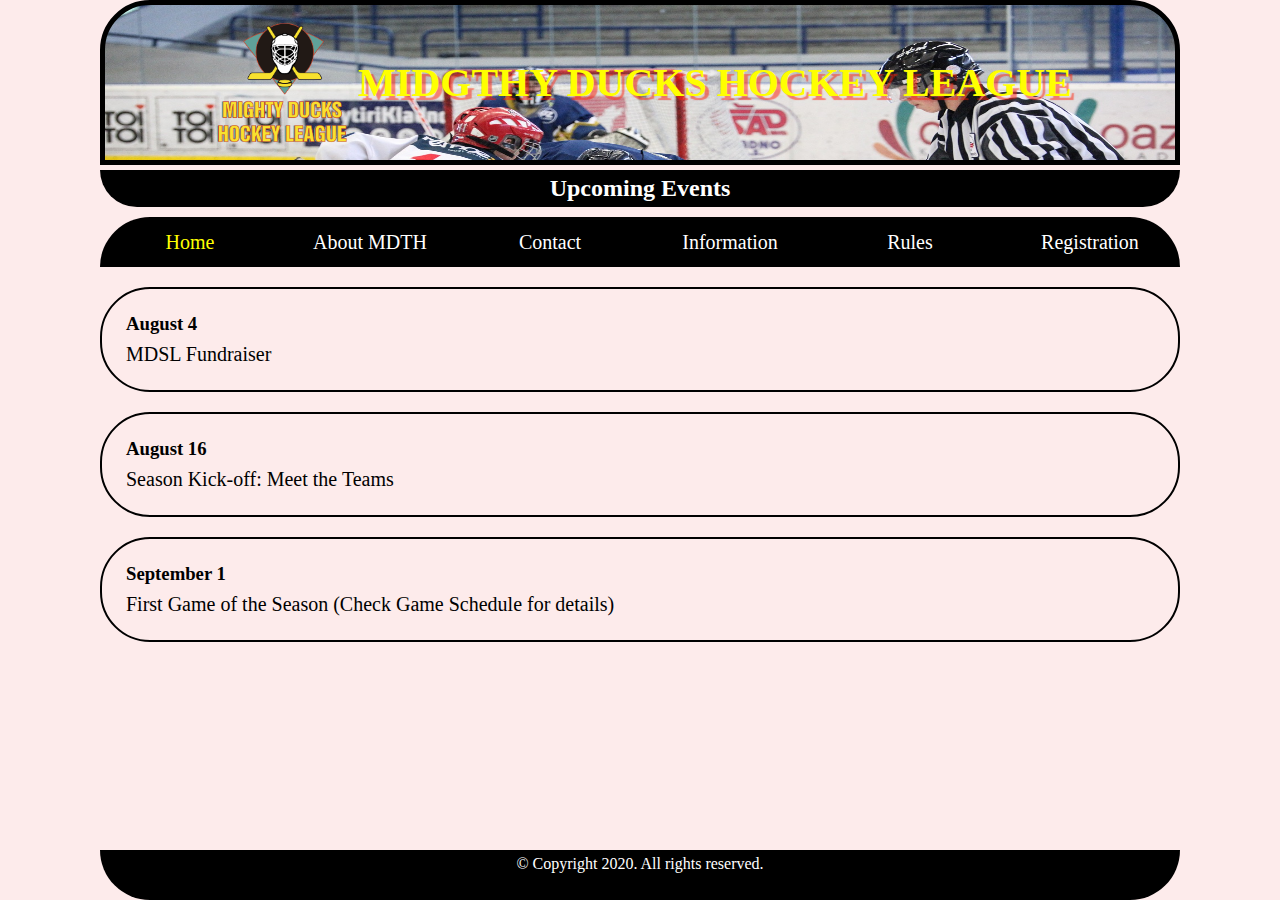
<file: index.html>
<!DOCTYPE html>
<html lang="en">
  <head>
    <meta charset="UTF-8" />
    <meta name="viewport" content="width=device-width, initial-scale=1.0" />
    <title>MDHL</title>
    <!-- <link rel="stylesheet" href="./styles/styles.css" /> -->

    <link rel="stylesheet" href="./styles/stylesPerso.css" />
    <link
      rel="shortcut icon"
      href="assets/LogoMightyducks01.png"
      type="image/x-icon"
    />
  </head>
  <body>
    <header>
      <div id="cabecera">
        <img id="logo" src="../assets/LogoMightyducks01.png" alt="" />
        <h1>MIDGTHY DUCKS HOCKEY LEAGUE</h1>
      </div>
      <h2>Upcoming Events</h2>
    </header>

    <main>
      <nav class="pages">
        <a href="#">Home</a>
        <a href="./pagina/about.html">About MDTH</a>
        <a href="./pagina/contact.html">Contact</a>
        <a href="./pagina/gInformation.html">Information</a>
        <a href="./pagina/rules.html">Rules</a>
        <a href="./pagina/registration.html">Registration</a>
      </nav>

      <section class="articles">
        <article>
          <h3>August 4</h3>
          <p>MDSL Fundraiser</p>
        </article>

        <article>
          <h3>August 16</h3>
          <p>Season Kick-off: Meet the Teams</p>
        </article>

        <article>
          <h3>September 1</h3>
          <p>First Game of the Season (Check Game Schedule for details)</p>
        </article>
      </section>
    </main>

    <footer><p>© Copyright 2020. All rights reserved.</p></footer>
  </body>
</html>
</file>
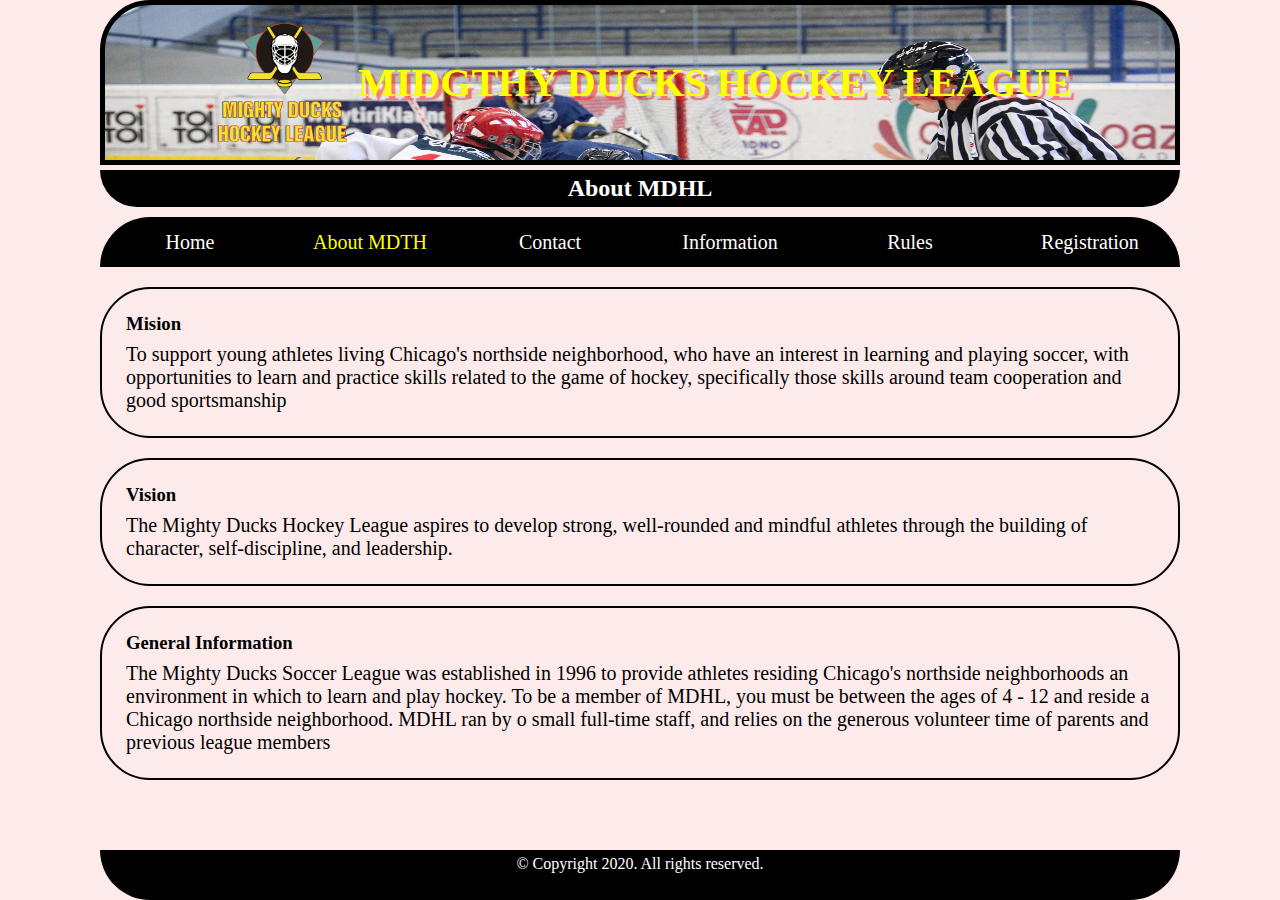
<file: pagina/About.html>
<!DOCTYPE html>
<html lang="en">
  <head>
    <meta charset="UTF-8" />
    <meta name="viewport" content="width=device-width, initial-scale=1.0" />
    <title>MDHL</title>
    <!-- <link rel="stylesheet" href="../styles/styles.css" /> -->
    <link rel="stylesheet" href="../styles/stylesPerso.css" />
    <link
      rel="shortcut icon"
      href="../assets/LogoMightyducks01.png"
      type="image/x-icon"
    />
  </head>
  <body>
    <header >
      <div id="cabecera">
      <img id="logo" src="../assets/LogoMightyducks01.png" alt="" />
      <h1>MIDGTHY DUCKS HOCKEY LEAGUE</h1>
    </div>
    <h2>About MDHL</h2>

    </header>

    <main>

      <nav class="pages">
        <a href="../index.html">Home</a>
        <a href="#">About MDTH</a>
        <a href="contact.html">Contact</a>
        <a href="gInformation.html">Information</a>
        <a href="rules.html">Rules</a>
        <a href="registration.html">Registration</a>

      </nav>
      <nav class="articles">
        <article>
          <h3>Mision</h3>
          <p>
            To support young athletes living Chicago's northside neighborhood,
            who have an interest in learning and playing soccer, with
            opportunities to learn and practice skills related to the game of
            hockey, specifically those skills around team cooperation and good
            sportsmanship
          </p>
        </article>

        <article>
          <h3>Vision</h3>
          <p>
            The Mighty Ducks Hockey League aspires to develop strong,
            well-rounded and mindful athletes through the building of character,
            self-discipline, and leadership.
          </p>
        </article>

        <article>
          <h3>General Information</h3>
          <p>
            The Mighty Ducks Soccer League was established in 1996 to provide
            athletes residing Chicago's northside neighborhoods an environment
            in which to learn and play hockey. To be a member of MDHL, you must
            be between the ages of 4 - 12 and reside a Chicago northside
            neighborhood. MDHL ran by o small full-time staff, and relies on the
            generous volunteer time of parents and previous league members
          </p>
        </article>
      </nav>
    </main>

    <footer><p>© Copyright 2020. All rights reserved.</p></footer>
  </body>
</html>
</file>
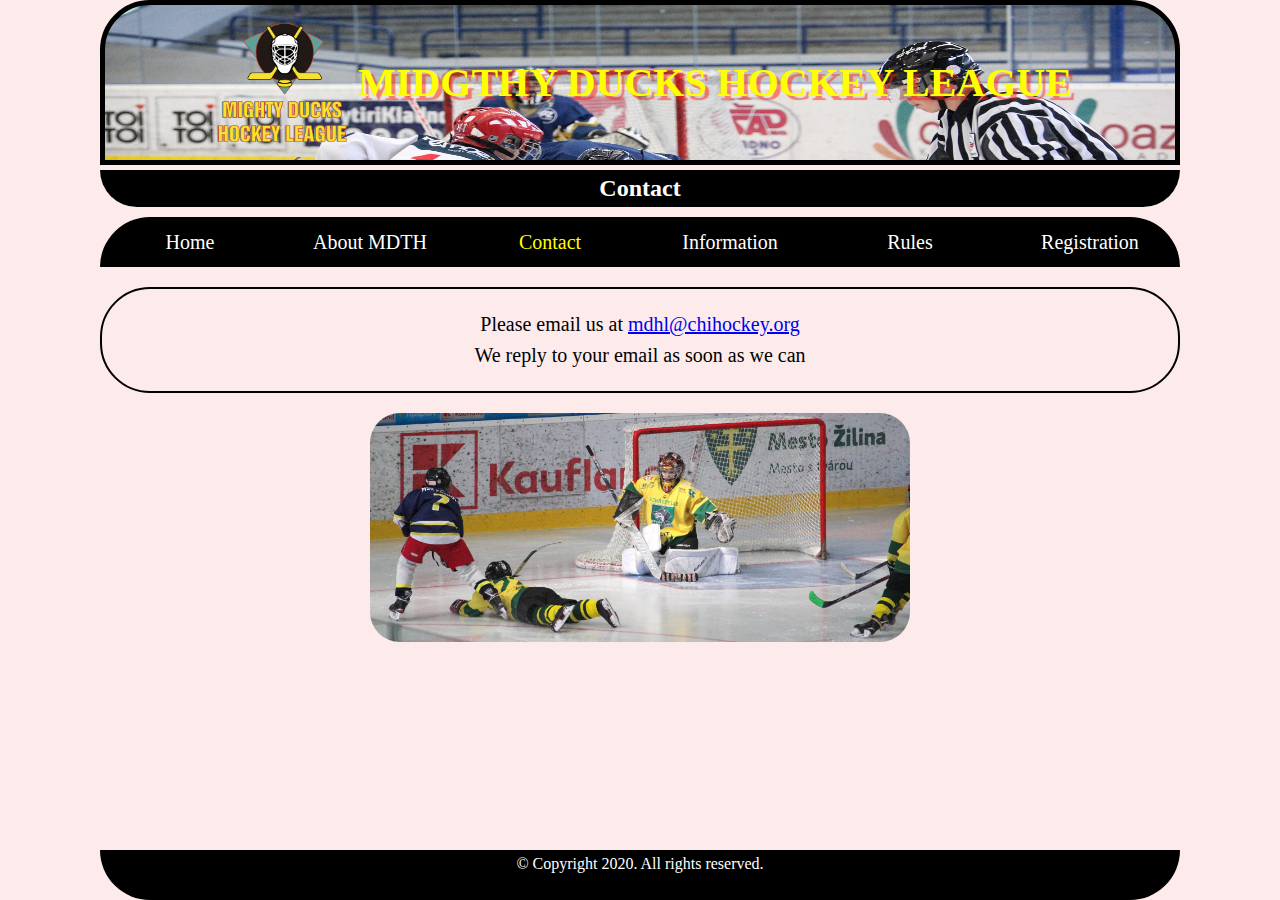
<file: pagina/contact.html>
<!DOCTYPE html>
<html lang="en">
  <head>
    <meta charset="UTF-8" />
    <meta name="viewport" content="width=device-width, initial-scale=1.0" />
    <title>MDHL</title>
    <!-- <link rel="stylesheet" href="../styles/styles.css" /> -->
    <link rel="stylesheet" href="../styles/stylesPerso.css" />
    <link
      rel="shortcut icon"
      href="../assets/LogoMightyducks01.png"
      type="image/x-icon"
    />
  </head>
  <body>
    <header >
      <div id="cabecera">
      <img id="logo" src="../assets/LogoMightyducks01.png" alt="" />
      <h1>MIDGTHY DUCKS HOCKEY LEAGUE</h1>
    </div>
    <h2>Contact</h2>
    </header>
    <main>

      <nav class="pages">
        <a href="../index.html">Home</a>
        <a href="about.html">About MDTH</a>
        <a href="#">Contact</a>
        <a href="gInformation.html">Information</a>
        <a href="rules.html">Rules</a>
        <a href="registration.html">Registration</a>

      </nav>
      <nav class="articles">
        <article>
          <p class="contacto">
            Please email us at
            <a href="mailto:mdhl@chihockey.org">mdhl@chihockey.org</a>
          </p>
          <p>We reply to your email as soon as we can</p>
        </article>
      </nav>
      
      <section class="articles">
      <img src="../assets/design1_image2.jpg" alt="">
      </section>
    </main>

    <footer><p>© Copyright 2020. All rights reserved.</p></footer>
  </body>
</html>
</file>
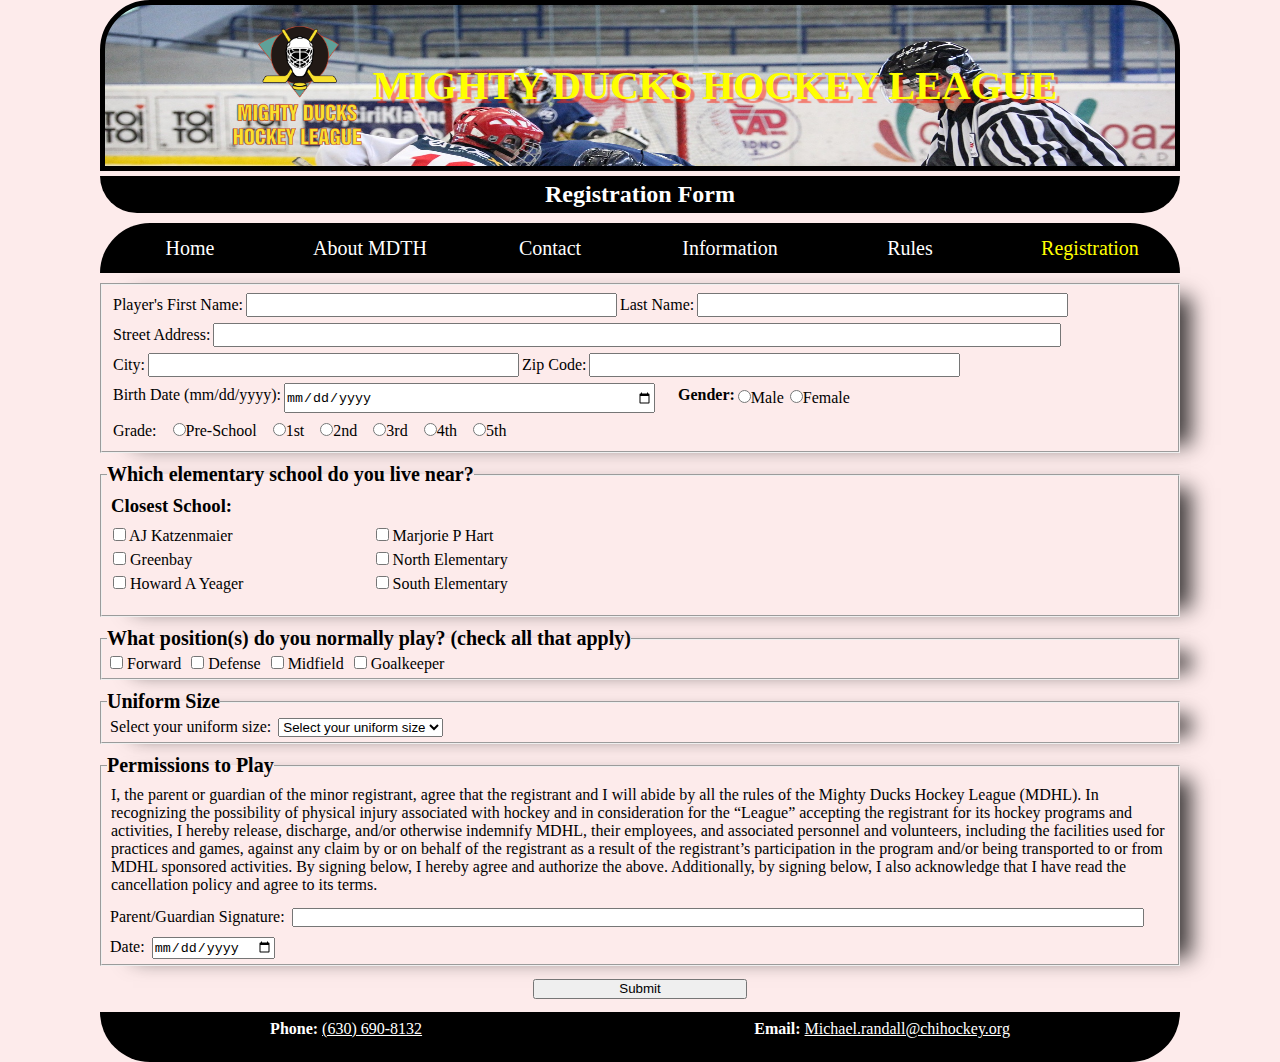
<file: pagina/registration.html>
<!DOCTYPE html>
<html lang="en">
  <head>
    <meta charset="UTF-8" />
    <meta name="viewport" content="width=device-width, initial-scale=1.0" />
    <title>MDHL</title>
    <!-- <link rel="stylesheet" href="../styles/styles.css" /> -->
    <!-- <link rel="stylesheet" href="../styles/registration.css" /> -->

    <link rel="stylesheet" href="../styles/stylesPerso.css" />
    <link rel="stylesheet" href="../styles/registrationPerso.css" />
     
    <link
      rel="shortcut icon"
      href="../assets/LogoMightyducks01.png"
      type="image/x-icon"
    />
  </head>

  <body>
    <header>
      <div id="cabecera">
        <img id="logo" src="../assets/LogoMightyducks01.png" alt="Logo" />
        <h1>MIGHTY DUCKS HOCKEY LEAGUE</h1>
      </div>
      <h2>Registration Form</h2>
    </header>
    <main>
      <nav class="pages">
        <a href="../index.html">Home</a>
        <a href="about.html">About MDTH</a>
        <a href="contact.html">Contact</a>
        <a href="gInformation.html">Information</a>
        <a href="rules.html">Rules</a>
        <a href="#">Registration</a>
      </nav>
      <section>
        <form action="show_data.html" method="get">
          <fieldset class="information">
            <div class="division">
              <label for="firstName">Player's First Name:</label>
              <input type="text" name="firstName" id="firstName" />

              <label for="lastName">Last Name:</label>
              <input type="text" name="lastName" id="lastName" />
            </div>

            <div class="division">
              <label for="streetAddress">Street Address:</label>
              <input type="text" name="streetAddress" id="streetAddress" />
            </div>

            <div class="division">
              <label for="city">City:</label>
              <input type="text" name="city" id="city" />

              <label for="zipCode">Zip Code:</label>
              <input type="text" name="zipCode" id="zipCode" />
            </div>

            <div class="division">
              <label for="birthDate">Birth Date (mm/dd/yyyy):</label>
              <input type="date" name="birthDate" id="birthDate" />

              <div class="gender">
                <h4>Gender:</h4>
                <label>
                  <input type="radio" name="gender" value="male" />Male
                </label>
                <label>
                  <input type="radio" name="gender" value="female" />Female
                </label>
              </div>
            </div>

            <div class="division">
              <label for="grade">Grade:</label>

              <label for="Pre-School">
              <input type="radio" name="grade" value="Pre-School" id="Pre-School"/>Pre-School
              </label>

              <label for="1st">
              <input type="radio" name="grade" value="1st" id="1st"/>1st
              </label>

              <label for="2nd">
              <input type="radio" name="grade" value="2nd" id="2nd"/>2nd
            </label>

            <label for="3rd">
              <input type="radio" name="grade" value="3rd" id="3rd"/>3rd
            </label>

            <label for="4th">
              <input type="radio" name="grade" value="4th" id="4th"/>4th
            </label>

            <label for="5th">
              <input type="radio" name="grade" value="5th" id="5th"/>5th
            </label>
            </div>
          </fieldset>

          <fieldset>
            <legend>Which elementary school do you live near?</legend>
            <h3>Closest School:</h3>
            <div class="closestSchool">
              <label for="aJKatzenmaier">
                <input type="checkbox" name="closestSchool" value="aJKatzenmaier" id="aJKatzenmaier" />
                AJ Katzenmaier
              </label>

              <label for="Greenbay">
                <input type="checkbox" name="closestSchool" value="Greenbay" id="Greenbay" />
                Greenbay
              </label>

              <label for="HowardAYeager">
                <input type="checkbox" name="closestSchool" value="Howard A Yeager" id="HowardAYeager" />
                Howard A Yeager
              </label>

              <label for="MarjoriePHart">
                <input type="checkbox" name="closestSchool" value="Marjorie P Hart" id="MarjoriePHart" />
                Marjorie P Hart
              </label>

              <label for="NorthElementary">
                <input type="checkbox" name="closestSchool" value="North Elementary" id="NorthElementary" />
                North Elementary
              </label>

              <label for="SouthElementary">
                <input type="checkbox" name="closestSchool" value="South Elementary" id="SouthElementary" />
                South Elementary
              </label>
            </div>
          </fieldset>

          <fieldset>
            <legend>What position(s) do you normally play? (check all that apply)</legend>
            <label>
              <input type="checkbox" name="position" value="Forward" />
              <span>Forward</span>
            </label>
            <label>
              <input type="checkbox" name="position" value="Defense" />
              <span>Defense</span>
            </label>
            <label>
              <input type="checkbox" name="position" value="Midfield" />
              <span>Midfield</span>
            </label>
            <label>
              <input type="checkbox" name="position" value="Goalkeeper" />
              <span>Goalkeeper</span>
            </label>
          </fieldset>

          <fieldset>
            <legend>Uniform Size</legend>
            <label for="uniformSize">Select your uniform size:</label>
            <select name="uniformSize" id="uniformSize">
              <option value="" disabled selected>Select your uniform size</option>
              <option value="youthSmall">Youth Small</option>
              <option value="youthMedium">Youth Medium</option>
              <option value="youthLarge">Youth Large</option>
              <option value="small">Small</option>
              <option value="medium">Medium</option>
              <option value="large">Large</option>
              <option value="extraLarge">Extra Large</option>
            </select>
          </fieldset>

          <fieldset>
            <legend>Permissions to Play</legend>
            <p>
              I, the parent or guardian of the minor registrant, agree that the
              registrant and I will abide by all the rules of the Mighty Ducks
              Hockey League (MDHL). In recognizing the possibility of physical
              injury associated with hockey and in consideration for the
              “League” accepting the registrant for its hockey programs and
              activities, I hereby release, discharge, and/or otherwise
              indemnify MDHL, their employees, and associated personnel and
              volunteers, including the facilities used for practices and games,
              against any claim by or on behalf of the registrant as a result of
              the registrant’s participation in the program and/or being
              transported to or from MDHL sponsored activities. By signing
              below, I hereby agree and authorize the above. Additionally, by
              signing below, I also acknowledge that I have read the
              cancellation policy and agree to its terms.
            </p>
            <label for="parent">Parent/Guardian Signature:</label>
            <input type="text" name="parent" id="parent" />
            <br />
            <label for="date">Date:</label>
            <input type="date" name="date" id="date" />
          </fieldset>
          <div class="summit">
            <input type="submit" value="Submit" />
          </div>
        </form>
      </section>
    </main>
    <footer>
      <div class="contact">
        <p><strong>Phone:</strong> <a href="tel:6306908132">(630) 690-8132</a></p>
        <p><strong>Email:</strong> <a href="mailto:Michael.randall@chihockey.org">Michael.randall@chihockey.org</a></p>
      </div>
    </footer>
  </body>
</html>
</file>
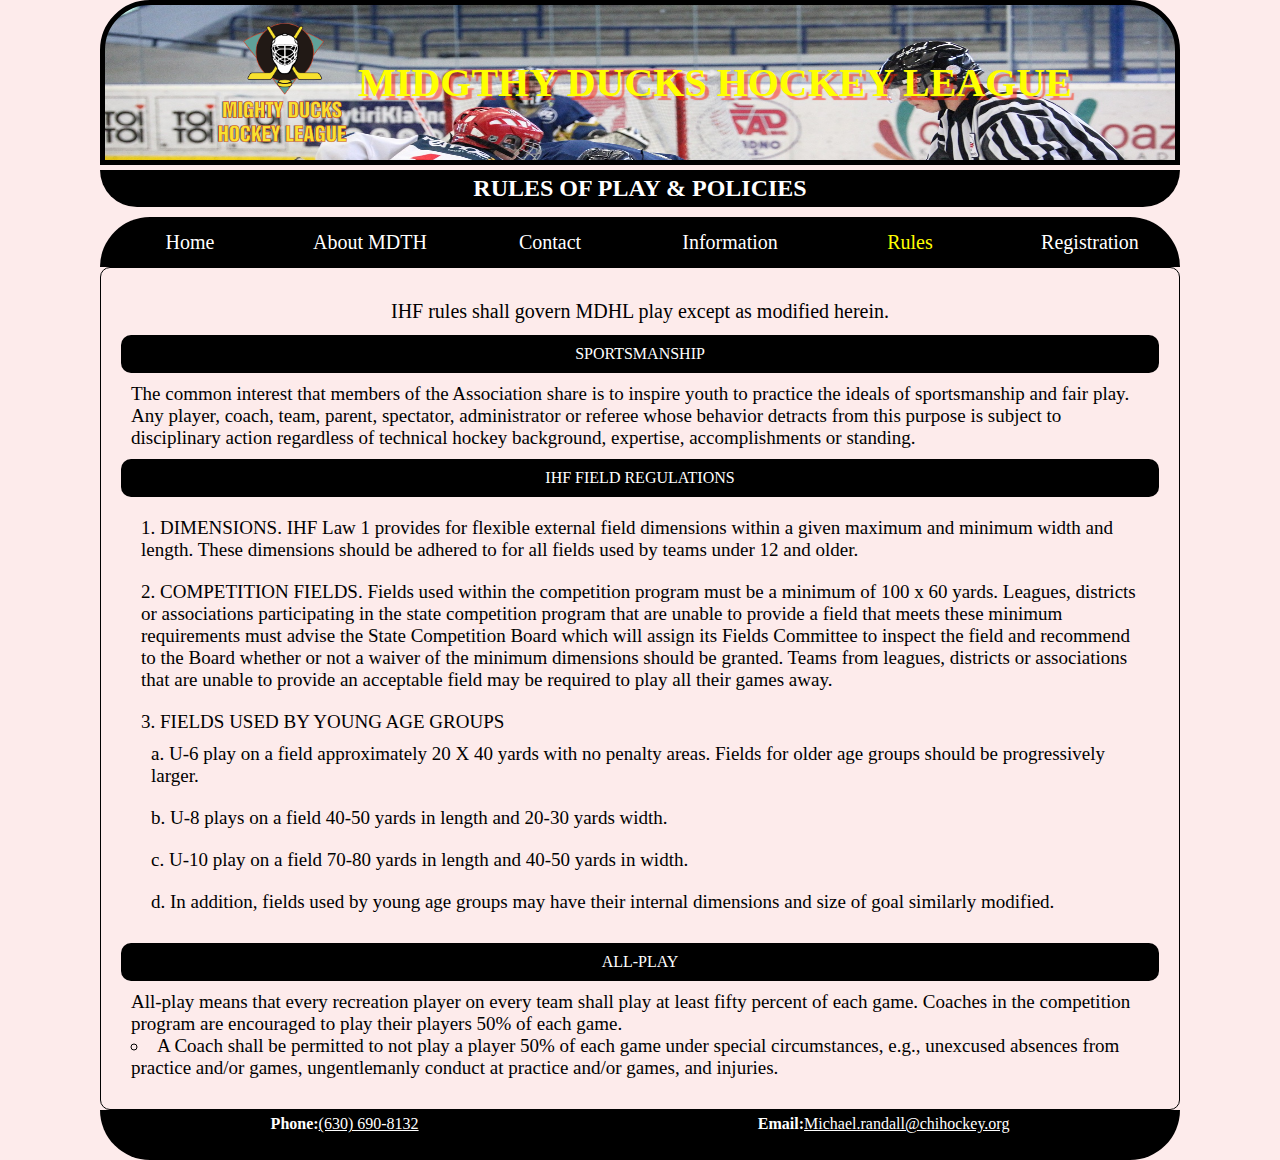
<file: pagina/rules.html>
<!DOCTYPE html>
<html lang="en">
  <head>
    <meta charset="UTF-8" />
    <meta name="viewport" content="width=device-width, initial-scale=1.0">
    <title>MDHL</title>
    
    <!-- <link rel="stylesheet" href="../styles/styles.css"> -->
    <!-- <link rel="stylesheet" href="../styles/rulesStyles.css"> -->
     <link rel="stylesheet" href="../styles/stylesPerso.css">
    <link rel="stylesheet" href="../styles/rulesPerso.css" />
    <link
    rel="shortcut icon"
    href="../assets/LogoMightyducks01.png"
    type="image/x-icon"
  />
  </head>
  <body>
    <header >
      <div id="cabecera">
      <img id="logo" src="../assets/LogoMightyducks01.png" alt="" />
      <h1>MIDGTHY DUCKS HOCKEY LEAGUE</h1>
    </div>
    <h2>RULES OF PLAY & POLICIES</h2>
    </header>

    <main>
      <nav class="pages">
        <a href="../index.html">Home</a>
        <a href="about.html">About MDTH</a>
        <a href="contact.html">Contact</a>
        <a href="gInformation.html">Information</a>
        <a href="#">Rules</a>
        <a href="registration.html">Registration</a>

      </nav>
      <div class="headerMain">
        
      </div>
      <section>
        <article>
          <p>IHF rules shall govern MDHL play except as modified herein.</p>
          <dl>
            <dt>SPORTSMANSHIP</dt>
            <dd>
              The common interest that members of the Association share is to
              inspire youth to practice the ideals of sportsmanship and fair
              play. Any player, coach, team, parent, spectator, administrator or
              referee whose behavior detracts from this purpose is subject to
              disciplinary action regardless of technical hockey background,
              expertise, accomplishments or standing.
            </dd>
            <dt>IHF FIELD REGULATIONS</dt>
            <dd>
              <ol>
                <li>
                  DIMENSIONS. IHF Law 1 provides for flexible external field
                  dimensions within a given maximum and minimum width and
                  length. These dimensions should be adhered to for all fields
                  used by teams under 12 and older.
                </li>
                <li>
                  COMPETITION FIELDS. Fields used within the competition program
                  must be a minimum of 100 x 60 yards. Leagues, districts or
                  associations participating in the state competition program
                  that are unable to provide a field that meets these minimum
                  requirements must advise the State Competition Board which
                  will assign its Fields Committee to inspect the field and
                  recommend to the Board whether or not a waiver of the minimum
                  dimensions should be granted. Teams from leagues, districts or
                  associations that are unable to provide an acceptable field
                  may be required to play all their games away.
                </li>
                <li>
                  FIELDS USED BY YOUNG AGE GROUPS
                  <ol class="letra">
                    <li>
                      U-6 play on a field approximately 20 X 40 yards with no
                      penalty areas. Fields for older age groups should be
                      progressively larger.
                    </li>
                    <li>
                      U-8 plays on a field 40-50 yards in length and 20-30 yards
                      width.
                    </li>
                    <li>
                      U-10 play on a field 70-80 yards in length and 40-50 yards
                      in width.
                    </li>
                    <li>
                      In addition, fields used by young age groups may have
                      their internal dimensions and size of goal similarly
                      modified.
                    </li>
                  </ol>
                </li>
              </ol>
            </dd>
            <dt>ALL-PLAY</dt>
            <dd>
              All-play means that every recreation player on every team shall
              play at least fifty percent of each game. Coaches in the
              competition program are encouraged to play their players 50% of
              each game.
              <ul>
                <li>
                  A Coach shall be permitted to not play a player 50% of each
                  game under special circumstances, e.g., unexcused absences
                  from practice and/or games, ungentlemanly conduct at practice
                  and/or games, and injuries.
                </li>
              </ul>
            </dd>
          </dl>
        </article>
      </section>
    </main>
    <footer>
      <div class="contact">
        <p><strong>Phone:</strong><a href="tel:6306908132">(630) 690-8132</a></p>
        <p><strong>Email:</strong> <a href="mailto:Michael.randall@chihockey.org">Michael.randall@chihockey.org</a></p>
      </div>
    </footer>
  </body>
</html>
</file>
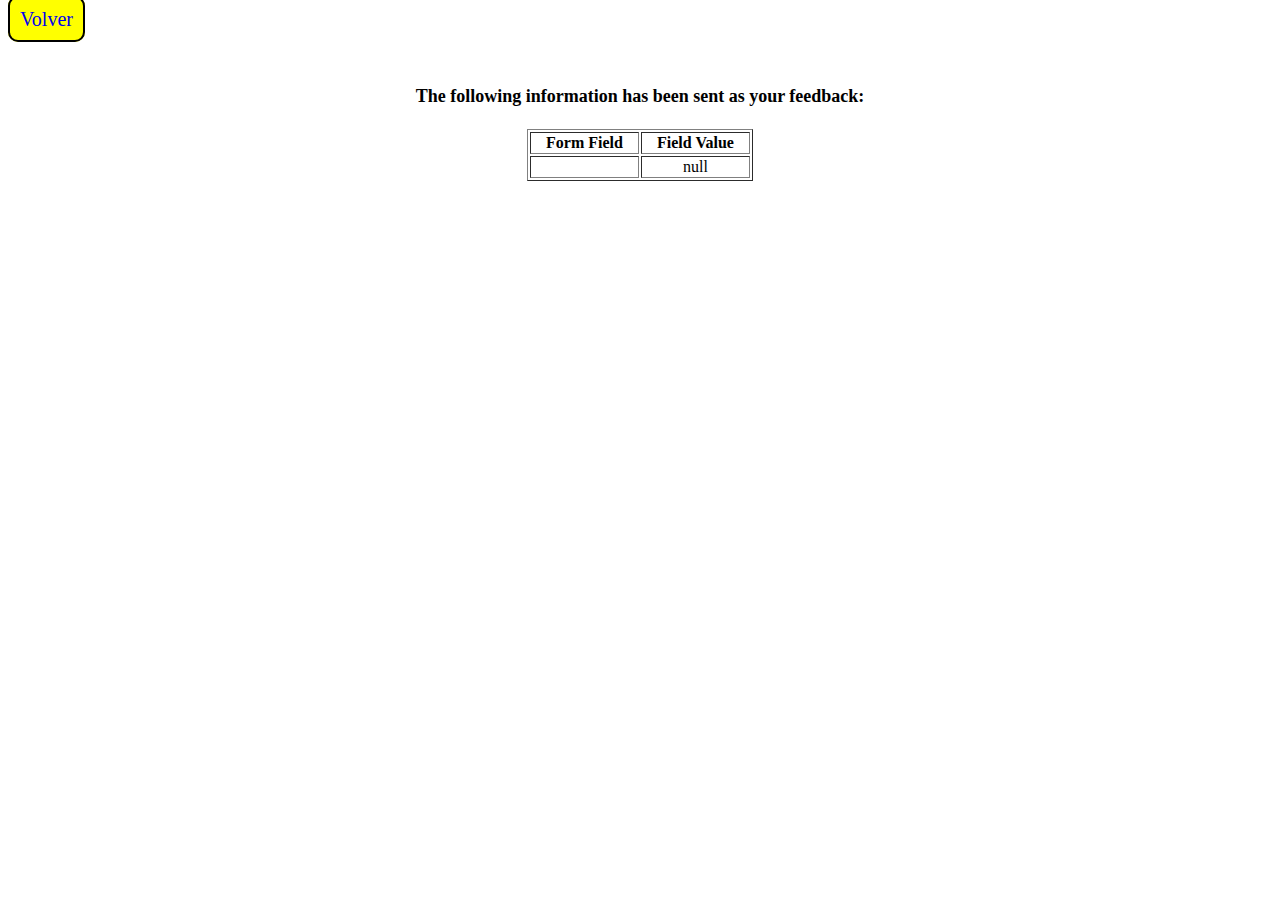
<file: pagina/show_data.html>
<html>
<head>
<title>Feedback Sent</title>
</head>
<body>
  <a style="border: 2px solid black; border-radius: 10px; padding: 10px; background-color: yellow; text-decoration: none; font-size: 20px; " href="registration.html">Volver</a>
<p align=center>&nbsp;</p>
<h1 align=center><font size="+1">The following information has been sent as your
  feedback:</font></h1>

<table border="1" align=center width="226">
  <tr>
    <th align="center">Form Field</th>
    <th align="center">Field Value</th>
  </tr>

<script language="javascript">
var args = location.search.substr(1).split('&');
for (var i = 0; i < args.length; ++i) {
  var parts = args[i].split('=');
  if (parts != null) {
    var field = parts[0];
    var value = parts[1];
    if (value == null) {
      value = "null"
    }
    else {
      value = '"' + unescape(value.replace(/\+/g, ' ')) + '"';
    }

    document.writeln('<tr><td align="center">' + field + '</td>');
    document.writeln('<td align="center">' + value + '</td></tr>');
  }
}
</script>

<noscript>
<tr><td>
<p>You need to turn on Javascript in your browser.</p>

<p>In Microsoft Internet Explorer 4 or greater:</p>
<ul>
<li>From the "Tools" menu (in IE 4, it's the "View" menu), select "Internet Options".</li>
<li>Click on the "Security" tab.</li>
<li>Click on the "Custom Level" button. (In IE 4, select "Custom"
and then click on "Settings...".)</li>
<li>Under "Active scripting" make sure "Enable" is selected.</li>
</ul>

<p>In Netscape version 4 or greater:</p>
<ul>
<li>From the <b>Edit</b> menu, select <b>Preferences</b>.</li>
<li>In the <b>Category</b> list on the left, click on the word "Advanced".</li>
<li>In the panel on the right, make sure "Enable JavaScript" is checked.</li>
<li>Click the <b>OK</b> button.</li>
</ul>

</td></tr>
</noscript>

</table>
</body>
</html>
</file>
<file: styles/styles.css>
*{
  margin: 0;
  padding: 0;
  box-sizing: border-box;
}

body{
  margin: 20px 200px;
  
}
#cabecera{
  background-image: url(../assets/design1_image2.jpg);
  background-size: cover;
  background-position: center -100px;
  height: 150px;
  width: 100%;
}
#cabecera{
  
  background-size: cover;
  background-repeat: no-repeat;
  background-position-y: -100px;
}
header h2{
  margin-top: 5px;
  padding: 5px;
  text-align: center;
  background-color: black;
  color: white;
}
#logo{
  width: 150px;
  height: 150px;
  position: absolute;
  right: 20%;
  top: 10%;
}
main{
  margin-top: 5px;
  display: flex;
  width: 100%;
  padding: 5px;
  height: 250%;
}
nav{
  display: flex;
  flex-direction: column;
  justify-content: space-around;
  width: 20%;
  padding: 5px;
  min-height: 340px;
  min-width: 140px;
}
a[href="#"]{
  text-decoration: none;
  color: black;
}
.articles{
  display: flex;
  flex-direction: column;
  justify-content: space-evenly;  
  width: 80%;
}
article{
  padding: 10px;
}
footer{
  text-align: center;
  position: fixed;
}


@media (width <= 425px) {
  body{
    margin: 5px 2px;

  }
  #cabecera{
    height: 40px;
    background-position: center -20px;
    }
    #logo{
      width: 80px;
      height: 80px;
      position: absolute;
      right: 1%;
      top: 3%;
    }
  
  #cabecera{
    
    text-align: center;
    font-size: 10px;
  text-shadow: 2px 2px 1px rgba(255, 255, 255, 0.5);
  }
  main{
    flex-wrap: wrap;
  }
  .pages{
    width: 100%;
    padding: 5px;
    height: 20px;
    min-height: 100px;
    align-items: center;
  
  }
  .articles{
    width: 100%;
  }
  nav{
    min-height: 100px;
    margin-bottom: 15px;
  }
}
</file>
<file: styles/stylesPerso.css>
/* Estilos existentes */
* {
  margin: 0;
  padding: 0;
  box-sizing: border-box;
}

body {
  
  display: flex;
  flex-direction: column;
  min-height: 100vh;
  margin: 0px 100px;
  background-color: rgba(240, 128, 128, 0.158);
}

#cabecera {
  display: flex;
  background-image: url(../assets/design1_image1.jpg);
  background-size: 100% 50vh;
  align-items: center;
  justify-content: center;
  border-radius: 50px 50px 0px 0px;
  border: 5px solid black;
  margin-bottom: 5px;
}

h1 {
  display: flex;
  align-items: center;
  justify-content: center;
  color: yellow;
  text-shadow: 4px 4px 1px rgba(255, 25, 4, 0.5);
  top: -50px;
  font-size: 2.5em;
  margin: 0;
  align-items: center;
}

#logo {
  display: flex;
  align-items: center;
  justify-content: center;
  width: 150px;
  top: 19%;
  left: 75%;
}

h2 {
  background-color: black;
  color: white;
  text-align: center;
  padding: 5px;
  border-radius: 0px 0px 50px 50px;
}

main {
  margin-top: 10px;
  flex: 1;
  width: 100%;
  display: flex;
  flex-direction: column;
  align-items: center;
}

.pages {
  display: flex;
  border-radius: 50px 50px 0px 0px;
  background-color: black;
  width: 100%;
  height: 50px;
}

nav > a {
  display: flex;
  align-items: center;
  justify-content: center;
  width: 100%;
  height: 50px;
  color: white;
  font-size: 20px;
  text-decoration: none;
  transition: all 0.5s;
}

nav > a:hover {
  color: yellow;
  font-size: 200%;
}

a[href="#"]:hover {
  color: red;
  font-size: 200%;
}

.articles {
  width: 100%;
  display: flex;
  flex-wrap: wrap;
  margin-top: 10px;
}

article {
  width: 100%;
  display: flex;
  flex-direction: column;
  justify-content: center;
  padding: 20px;
}

.articles article {
  margin: 10px 0;
  border: 2px solid black;
  border-radius: 50px;
  transition: all 0.5s;
}

.articles article:hover {
  -webkit-box-shadow: 10px 10px 5px 0px rgba(0, 0, 0, 0.75);
  -moz-box-shadow: 10px 10px 5px 0px rgba(0, 0, 0, 0.75);
  box-shadow: 10px 10px 5px 0px rgba(0, 0, 0, 0.75);
  transform: scale(1.1);
  background-color: rgba(240, 128, 128, 0.37);
}

footer {
  background-color: black;
  color: white;
  padding: 1px;
  border-radius: 0px 0px 50px 50px;
  text-align: center;
  height: 50px;

  }

footer p:hover,
h2:hover,
a[href="#"] {
  color: yellow;
}

h3,
p {
  margin: 2px;
  padding: 2px;
}

.contact p a {
  color: white;
}

.contact {
  display: flex;
  justify-content: space-around;
  width: 100%;
  text-decoration: none;
  color: white;
}
article p {
  font-size: 20px;

}
.contacto{
  text-align: center;
}
p + p{
  text-align: center;
}

.articles img{
  margin: 0px 25%;
  width: 50%;
  height: 2%;
  border-radius: 30px;
}


@media (max-width: 768px) {
  body {
    margin: 5px 30px;
    min-height: 98vh;
  }
  
  main,
  footer {
    width: 100%;
    margin-top: 2.5px;
  }

  #logo {
    width: 19%;
  }

  h1 {
    width: 79%;
    font-size: 30px;
    text-align: center;
  }

  #cabecera {
    margin-bottom: 2.5px;
    background-position: center -100px;
  }

  .pages {
    align-items: center;
    flex-direction: column;
    height: 120px;
  }

  nav > a {
    width: 100%;
    height: 30px;
    font-size: 15px;
  }

  article p {
    padding: 9px;
  }

  footer {
    font-size: 10px;
  }
  .articles img{
    margin: 0px 10%;
    width: 80%;
    height: 200px;
  }
  .articles{
    margin-top: 0px;
  }
}

@media (max-width: 425px) {
  body {
    margin: 5px 8px;
  }
  .articles p{
    padding: 2px;
  }

  h1 {
    width: 79%;
    font-size: 20px;
    text-align: center;
  }
  .articles p{
    font-size: 13px;
  }
  article{
    margin: 5px;
  }
  
}
</file>
<file: styles/registration.css>
fieldset{
    border: none;
    margin-top: 10px;
    padding: 5px;
}
.information{
    display: flex;
    flex-wrap: wrap;
}
input[type="radio"]{
    font-size: 500px;
}
.division{
    width: 100%;
    display: flex;
}
input[type="text"], input[name="birthDate"]{
    width: 35%;
}
div, label{
    padding: 3px;
}

input[name="preSchool"],h4{
    margin-left: 20px;
}
legend{
    font-size: 20px;
    font-weight: bold;
}
input[name="parent"]{
    width: 80%;
    margin: 10px 0px;
}
.closestSchool{
    display: flex;
    flex-direction: column;
    flex-wrap: wrap;
    height: 89px;
    width: 50%;
}
  

@media (width <= 425px) {
    form{
        width: 100%;
        font-size: 12px;
    }
    input[name="preSchool"],h4{
        margin-left: 2%;
    }
    span{
        font-size: 12px;
    }
    input[type="text"], input[name="birthDate"]{
        width: 20%;
        height: 20px;
    }
    input[type="submit"]{
        
        width: 20%;
        height: 20px;
        margin: 10px 40px;

    }
}
</file>
<file: styles/registrationPerso.css>
fieldset{
    margin-top: 10px;
    padding: 5px;
    -webkit-box-shadow: 22px 3px 20px -11px rgba(0,0,0,0.75);
-moz-box-shadow: 22px 3px 20px -11px rgba(0,0,0,0.75);
box-shadow: 22px 3px 20px -11px rgba(0,0,0,0.75);
}
.information{
    display: flex;
    flex-wrap: wrap;
}
input[type="radio"]{
    font-size: 500px;
}
.division{
    width: 100%;
    display: flex;
}
input[type="text"], input[name="birthDate"]{
    width: 35%;
}
input[name="streetAddress"]{
    width: 80%;
}
div, label{
    padding: 3px;
}
.gender{
    display: flex;
    width: 41%;
}
input[name="preSchool"],h4{
    margin-left: 20px;
}
legend{
    font-size: 20px;
    font-weight: bold;
}
input[name="parent"]{
    width: 80%;
    margin: 10px 0px;
}
.closestSchool{
    display: flex;
    flex-direction: column;
    flex-wrap: wrap;
    height: 89px;
    width: 50%;
}
input[type="submit"]{
    width: 20%;
    height: 20px;
    margin: 10px 40px;
    
    
}
input[name="grade"]{
    margin-left: 10px;
}




.summit{
    width: 100%;
    display: flex;
    justify-content: center;
    align-items: center;
}
@media(width <= 768px){

    form{
        font-size: 17px;
    }
    input[name="preSchool"],h4{
        margin-left: 2%;
    }
    .division{
        width: 100%;
    }
    span{
        font-size: 12px;
    }
    input[type="text"], input[name="birthDate"]{
        width: 30%;
        height: 20px;
    }
    input[type="submit"]{
        
        width: 20%;
        height: 20px;
        margin: 10px 40px;
    }
    input[name="streetAddress"]{
        width: 70%;
    }
}

@media (width <= 425px) {
    form{
        font-size: 12px;
    }
    input[name="preSchool"],h4{
        margin-left: 2%;
    }
    
    span{
        font-size: 12px;
    }
    input[type="text"], input[name="birthDate"]{
        width: 25%;
        height: 20px;
    }
    
    input[name="streetAddress"]{
        width: 60%;
    }
    input[name="parent"]{
        width: 59%;
        margin: 10px 0px;
    }
   
}
</file>
<file: styles/rulesStyles.css>
article {
  padding: 10px;
}

dt {
  margin-top: 10px;
  margin-bottom: 10px;
  font-size: 20px;
  font-weight: bold;
}

dd {
  margin-bottom: 10px;
}

.letra {
  list-style: lower-alpha inside;
}

ul li {
  list-style: circle inside;
  margin-top: 10px;
}

ol, ul, li {
  margin-top: 10px;
}

.contact {
  display: flex;
  justify-content: space-between;
  padding: 0 20px;
}

article p {
  text-align: center;
  font-size: 20px;
}
@media (width <= 425px) {
  article p {
    font-size: 15px;
  }
  section{
    font-size: 10px;
  }
  footer {
    font-size: 10px;
  }
}
</file>
<file: styles/rulesPerso.css>
article p{
  text-align: center;
  font-size: 20px;
  padding: 10px;
}
footer p {
  display: flex;
}
footer p:hover {
  color: yellow;
}
.headerMain {
  text-align: center;
}

.letra {
  list-style: lower-alpha;
}
ul li {
  list-style: circle;
}
dd{
  font-size: 19px;
}
dd, ol li, dt{
  padding: 10px;
}
section{
  border: 1px solid black;
  border-radius: 10px;
  

}
dt{
  text-align: center;
  border-radius: 10px;
  background-color: black;
  color: white;}
article, ul li, .letra{
  list-style-position: inside;
}
footer p:hover , h2:hover, a[href="#"], dt:hover{
  color: yellow;
}
p a{
  color: white;
}
@media (width <= 768px) {
  dd{
    font-size: 14px;
  }
  dd, ol li, dt{
    padding: 3px;
  }
  article{
    padding: 0px;
  }
}
</file>
